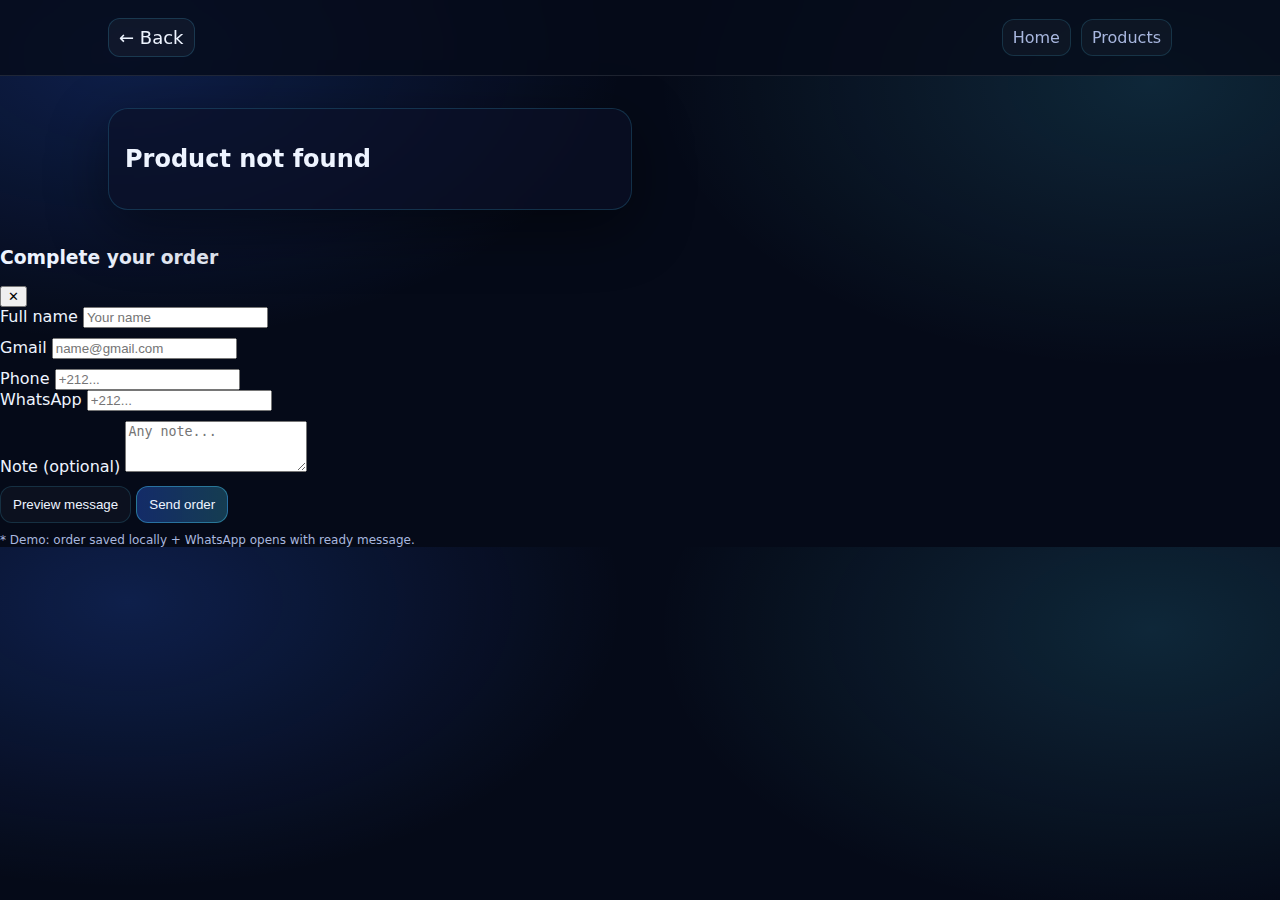
<file: product.html>
<!doctype html>
<html lang="en">
<head>
  <meta charset="utf-8" />
  <meta name="viewport" content="width=device-width, initial-scale=1" />
  <title>Product</title>
  <link rel="stylesheet" href="style.css" />
</head>
<body>
  <header class="topbar">
    <div class="container topbar__row">
      <a class="brand brand--link" href="index.html">← Back</a>
      <nav class="nav">
        <a href="index.html" class="nav__link">Home</a>
        <a href="index.html#products" class="nav__link">Products</a>
      </nav>
    </div>
  </header>

  <main class="container">
    <div id="productPage" class="product-page"></div>
  </main>

  <!-- ORDER MODAL -->
  <div id="orderModal" class="modal" aria-hidden="true">
    <div class="modal__overlay" id="orderOverlay"></div>

    <div class="modal__panel">
      <div class="modal__header">
        <h3>Complete your order</h3>
        <button class="icon-btn" id="closeOrderBtn">✕</button>
      </div>

      <form id="orderForm" class="form">
        <div class="form__row">
          <label>Full name</label>
          <input name="fullName" type="text" placeholder="Your name" required />
        </div>

        <div class="form__row">
          <label>Gmail</label>
          <input name="email" type="email" placeholder="name@gmail.com" required />
        </div>

        <div class="form__row form__two">
          <div>
            <label>Phone</label>
            <input name="phone" type="tel" placeholder="+212..." required />
          </div>
          <div>
            <label>WhatsApp</label>
            <input name="whatsapp" type="tel" placeholder="+212..." required />
          </div>
        </div>

        <div class="form__row">
          <label>Note (optional)</label>
          <textarea name="note" rows="3" placeholder="Any note..."></textarea>
        </div>

        <div class="form__actions">
          <button type="button" class="btn ghost" id="previewMsgBtn">Preview message</button>
          <button type="submit" class="btn primary">Send order</button>
        </div>

        <p class="hint">
          * Demo: order saved locally + WhatsApp opens with ready message.
        </p>

        <div id="msgPreview" class="msg-preview" style="display:none;"></div>
      </form>
    </div>
  </div>

  <script src="app.js"></script>
</body>
</html>
</file>
<file: style.css>
:root{
  --bg:#050a18;
  --text:#eef4ff;
  --muted:#a8b7df;
  --line:rgba(255,255,255,.10);
  --blue:#2f6bff;
  --cyan:#48d5ff;
  --card: rgba(10,16,38,.78);
  --shadow: 0 18px 60px rgba(0,0,0,.45);
}

*{box-sizing:border-box}
html{scroll-behavior:smooth}
body{
  margin:0;
  font-family:system-ui,-apple-system,Segoe UI,Roboto,Arial;
  color:var(--text);
  background:
    radial-gradient(900px 520px at 10% 10%, rgba(47,107,255,.22), transparent 55%),
    radial-gradient(900px 520px at 90% 15%, rgba(72,213,255,.14), transparent 55%),
    var(--bg);
}

.container{max-width:1100px;margin:0 auto;padding:18px}

/* Topbar */
.topbar{
  position:sticky;top:0;z-index:20;
  background:rgba(5,10,24,.78);
  backdrop-filter: blur(10px);
  border-bottom:1px solid var(--line);
}
.topbar__row{display:flex;align-items:center;justify-content:space-between;gap:12px;flex-wrap:wrap}
.brand{margin:0;font-size:18px}
.brand--link{
  color:var(--text);text-decoration:none;
  border:1px solid rgba(72,213,255,.18);
  background:rgba(255,255,255,.04);
  padding:8px 10px;border-radius:12px;
  transition:.2s;
}
.brand--link:hover{transform:translateY(-2px);border-color:rgba(72,213,255,.35);}

.nav{display:flex;gap:10px}
.nav__link{
  color:var(--muted);text-decoration:none;
  border:1px solid rgba(72,213,255,.16);
  background:rgba(255,255,255,.03);
  padding:8px 10px;border-radius:12px;
  transition:.2s;
}
.nav__link:hover{transform:translateY(-2px);border-color:rgba(72,213,255,.32);}
.nav__link.active{color:var(--text);border-color:rgba(72,213,255,.35)}

.title-glow{margin:0 0 6px;text-shadow: 0 0 22px rgba(72,213,255,.22);}
.section-head p{margin:0;color:var(--muted)}

/* ✅ Slider */
.hero-slider{
  position:relative;
  height:600px;
  border-radius:18px;
  overflow:hidden;
  border:1px solid rgba(72,213,255,.18);
  box-shadow: var(--shadow);
  margin-top:12px;
}
.hero-slides{height:100%;display:flex;transition:transform .6s ease}
.hero-slide{min-width:100%;height:100%;position:relative}
.hero-slide img{
  width:100%;height:100%;
  object-fit:cover;
  transform:scale(1.02);
  animation:heroFloat 7s ease-in-out infinite;
}
@keyframes heroFloat{
  0%,100%{transform:scale(1.02) translateY(0)}
  50%{transform:scale(1.06) translateY(-8px)}
}
.hero-slide::after{
  content:"";position:absolute;inset:0;
  background:linear-gradient(90deg, rgba(5,10,24,.82), rgba(5,10,24,.35), rgba(5,10,24,.12));
}
.hero-content{
  position:absolute;left:18px;bottom:18px;
  max-width:min(560px, 92%);
  padding:14px;border-radius:16px;
  border:1px solid rgba(72,213,255,.18);
  background:rgba(10,16,38,.55);
  backdrop-filter:blur(10px);
}
.hero-content h3{margin:0 0 6px;font-size:26px}
.hero-content p{margin:0 0 12px;color:var(--muted);line-height:1.45}

.btn{
  display:inline-flex;align-items:center;justify-content:center;
  padding:10px 12px;border-radius:12px;
  border:1px solid rgba(72,213,255,.16);
  background:rgba(255,255,255,.03);
  color:var(--text);
  cursor:pointer;text-decoration:none;
  transition:.2s;
}
.btn:hover{transform:translateY(-2px);border-color:rgba(72,213,255,.35)}
.btn.primary{
  background:linear-gradient(90deg, rgba(47,107,255,.35), rgba(72,213,255,.25));
  border-color:rgba(72,213,255,.40);
}

.hero-btn{
  position:absolute;top:50%;transform:translateY(-50%);
  width:46px;height:46px;border-radius:999px;
  border:1px solid rgba(72,213,255,.22);
  background:rgba(10,16,38,.55);
  color:var(--text);
  cursor:pointer;
}
.hero-btn.left{left:12px}
.hero-btn.right{right:12px}

.hero-dots{
  position:absolute;left:0;right:0;bottom:14px;
  display:flex;gap:8px;justify-content:center;
}
.hero-dot{
  width:9px;height:9px;border-radius:999px;
  border:1px solid rgba(72,213,255,.25);
  background:rgba(255,255,255,.10);
  cursor:pointer;
}
.hero-dot.active{background:rgba(72,213,255,.62);border-color:rgba(72,213,255,.62);}
@media (max-width: 900px){ .hero-slider{height:420px;} }
@media (max-width: 560px){ .hero-slider{height:340px;} .hero-content h3{font-size:20px;} }

/* Products grid */
.grid{
  display:grid;
  grid-template-columns: repeat(3, minmax(0, 1fr));
  gap:14px;
  margin-top:12px;
}
@media (max-width: 900px){ .grid{grid-template-columns:repeat(2,1fr)} }
@media (max-width: 560px){ .grid{grid-template-columns:1fr} }

.card{
  background:var(--card);
  border:1px solid rgba(72,213,255,.14);
  border-radius:18px;
  overflow:hidden;
  box-shadow:var(--shadow);
  transition:.25s;
}
.card:hover{transform:translateY(-6px);border-color:rgba(72,213,255,.35)}
.card__img{width:100%;aspect-ratio:1/1;object-fit:cover;border-bottom:1px solid rgba(72,213,255,.12)}
.card__body{padding:12px;display:flex;flex-direction:column;gap:10px}
.card__row{display:flex;justify-content:space-between;align-items:center;gap:10px}
.card__title{margin:0}
.card__desc{margin:0;color:var(--muted);font-size:13px;line-height:1.45}
.tag{
  font-size:12px;padding:4px 8px;border-radius:999px;
  border:1px solid rgba(72,213,255,.16);
  background:rgba(72,213,255,.06);
  color:var(--muted);
}
.price{font-weight:800}

/* Reveal */
.reveal{opacity:0;transform:translateY(14px);transition:.55s}
.reveal.show{opacity:1;transform:translateY(0)}

/* Product page */
.product-page{
  margin-top:14px;
  display:grid;
  grid-template-columns: 1fr 1fr;
  gap:16px;
  animation: pop .45s ease both;
}
@media (max-width: 860px){ .product-page{grid-template-columns:1fr} }
@keyframes pop{from{opacity:0;transform:translateY(10px)}to{opacity:1;transform:translateY(0)}}

.product-media,.product-info{
  background:rgba(10,16,38,.65);
  border:1px solid rgba(72,213,255,.18);
  border-radius:20px;
  box-shadow:var(--shadow);
  backdrop-filter: blur(10px);
}
.product-media{overflow:hidden}
.product-media img{width:100%;aspect-ratio:1/1;object-fit:cover;display:block}
.product-info{padding:16px;display:flex;flex-direction:column;gap:12px}
.kv{display:flex;gap:10px;flex-wrap:wrap}
.kv span{
  border:1px solid rgba(72,213,255,.16);
  background:rgba(255,255,255,.03);
  padding:6px 10px;border-radius:999px;
  color:var(--muted);font-size:12px;
}
.muted{color:var(--muted)}
.hint{margin:0;color:var(--muted);font-size:12px}

/* Form */
.form{display:flex;flex-direction:column;gap:10px}
.label{font-size:12px;color:var(--muted)}
.input,.textarea{
  width:100%;
  border:1px solid rgba(72,213,255,.16);
  background:rgba(255,255,255,.03);
  color:var(--text);
  padding:10px 12px;border-radius:12px;
  outline:none;
}
.textarea{min-height:92px;resize:vertical}

.qty-controls{display:flex;align-items:center;gap:8px}
.qty-btn{
  width:42px;height:42px;border-radius:12px;
  border:1px solid rgba(72,213,255,.18);
  background:rgba(255,255,255,.03);
  color:var(--text);
  cursor:pointer;
}
.qty-input{width:90px;text-align:center}

/* Toast */
.toast{
  position:fixed;left:50%;bottom:22px;
  transform:translateX(-50%) translateY(14px);
  opacity:0;pointer-events:none;z-index:80;
  border:1px solid rgba(72,213,255,.18);
  background:rgba(10,16,38,.92);
  color:var(--text);
  padding:10px 14px;border-radius:14px;
  box-shadow: 0 18px 60px rgba(0,0,0,.55);
  transition:.25s;
}
.toast.show{opacity:1;transform:translateX(-50%) translateY(0)}

.footer{border-top:1px solid rgba(72,213,255,.12);margin-top:18px;color:var(--muted)}
</file>
